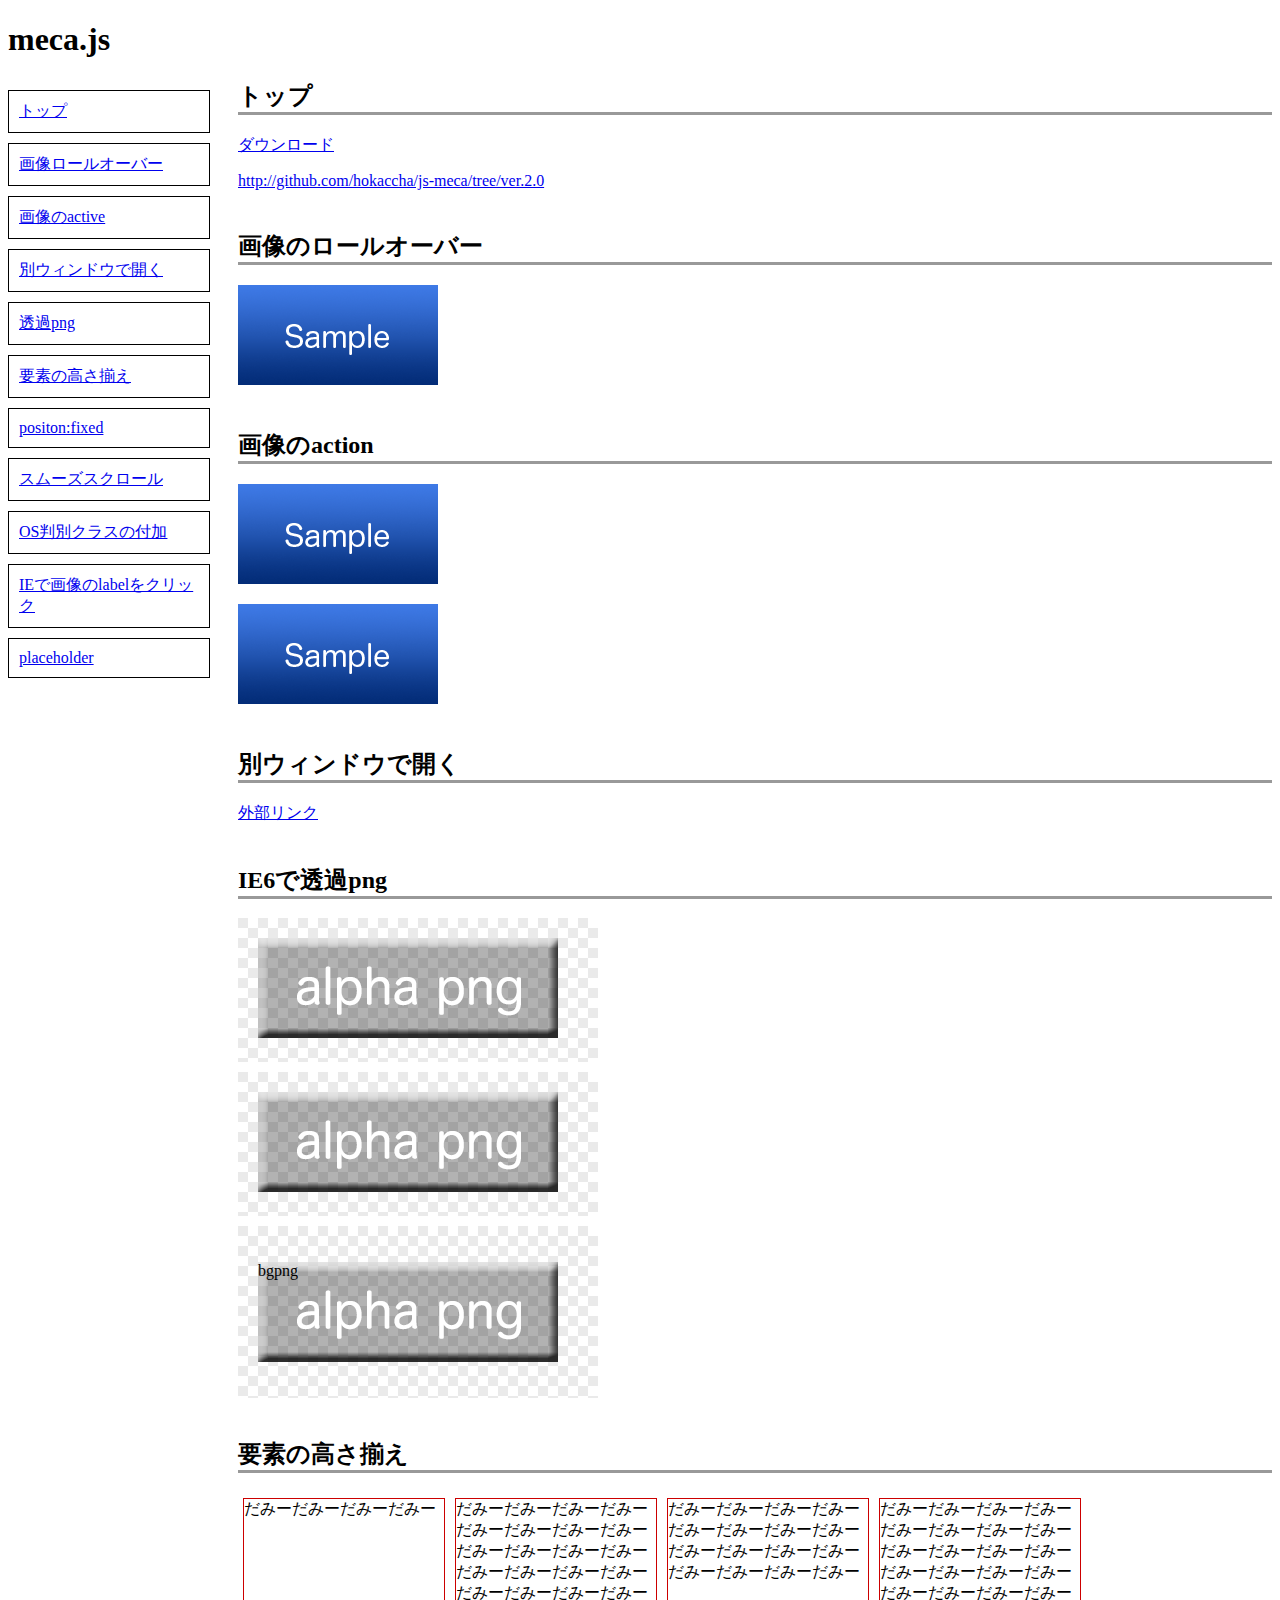
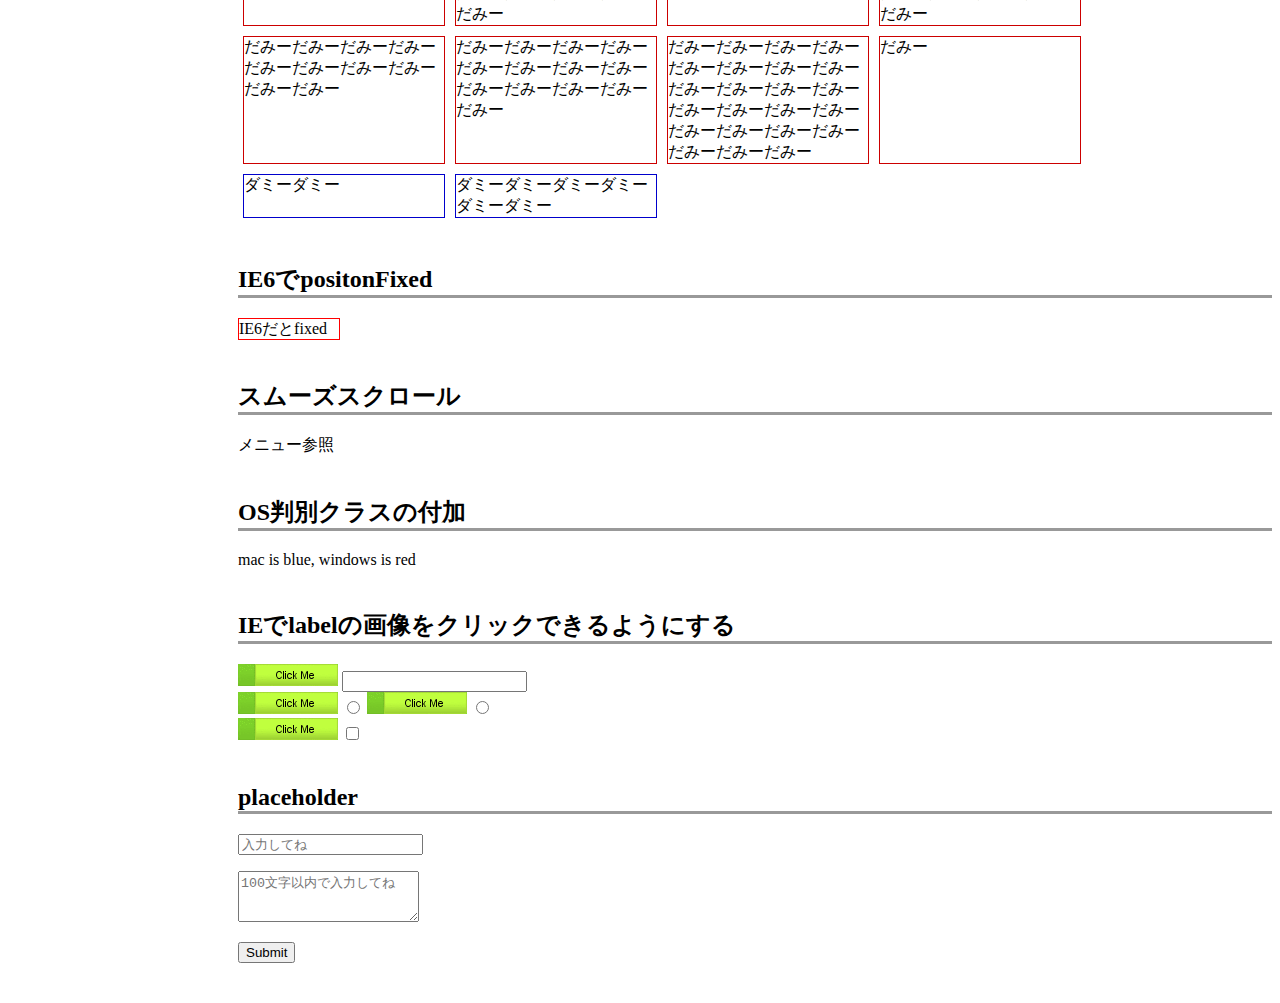
<file: sample/index.html>
<!DOCTYPE HTML>
<html lang="ja">
<head>
    <meta charset="UTF-8">
    <title>meca.js</title>
    <link rel="stylesheet" href="css/style.css" />
    <!--[if lte IE 8]><script src="http://html5shiv.googlecode.com/svn/trunk/html5.js"></script><![endif]-->
</head>
<body id="pagetop">
<h1>meca.js</h1>
<nav id="menu">
    <ul>
        <li><a href="#top">トップ</a></li>
        <li><a href="#hover">画像ロールオーバー</a></li>
        <li><a href="#active">画像のactive</a></li>
        <li><a href="#external">別ウィンドウで開く</a></li>
        <li><a href="#pngfix">透過png</a></li>
        <li><a href="#heightAlign">要素の高さ揃え</a></li>
        <li><a href="#positionFixed">positon:fixed</a></li>
        <li><a href="#smoothScroll">スムーズスクロール</a></li>
        <li><a href="#addOsClass">OS判別クラスの付加</a></li>
        <li><a href="#labelClickable">IEで画像のlabelをクリック</a></li>
        <li><a href="#placeholder">placeholder</a></li>
    </ul>
</nav>
<div id="main">
    <section id="top" class="content">
        <h2>トップ</h2>
        <p><a href="../meca.js">ダウンロード</a></p>
        <p><a href="http://github.com/hokaccha/js-meca/tree/ver.2.0">http://github.com/hokaccha/js-meca/tree/ver.2.0</a></p>
    </section>
    <section id="hover" class="content">
        <h2>画像のロールオーバー</h2>
        <p><img src="img/sample.gif" alt="sample" class="btn" /></p>
    </section>
    <section id="active" class="content">
        <h2>画像のaction</h2>
        <p><img src="img/sample.gif" alt="sample" class="hasActive" /></p>
        <p><img src="img/sample.gif" alt="sample" class="hasActive btn" /></p>
    </section>
    <section id="external" class="content">
        <h2>別ウィンドウで開く</h2>
        <p><a href="http://webtech-walker.com/" class="external">外部リンク</a></p>
    </section>
    <section id="pngfix" class="content">
        <h2>IE6で透過png</h2>
        <div class="bg"><img src="img/sample.png" alt="sample" class="pngfix" /></div>
        <div class="bg"><img src="img/sample.png" alt="sample" class="pngfix btn"/></div>
        <div class="bg"><p class="bgpng">bgpng</p></div>
    </section>
    <section id="heightAlign" class="content">
        <h2>要素の高さ揃え</h2>
        <ul class="heightAlign" id="heightAlignRed">
            <li>だみーだみーだみーだみー</li>
            <li>だみーだみーだみーだみーだみーだみーだみーだみーだみーだみーだみーだみーだみーだみーだみーだみーだみーだみーだみーだみーだみー</li>
            <li>だみーだみーだみーだみーだみーだみーだみーだみーだみーだみーだみーだみーだみーだみーだみーだみー</li>
            <li>だみーだみーだみーだみーだみーだみーだみーだみーだみーだみーだみーだみーだみーだみーだみーだみーだみーだみーだみーだみーだみー</li>
            <li>だみーだみーだみーだみーだみーだみーだみーだみーだみーだみー</li>
            <li>だみーだみーだみーだみーだみーだみーだみーだみーだみーだみーだみーだみーだみー</li>
            <li>だみーだみーだみーだみーだみーだみーだみーだみーだみーだみーだみーだみーだみーだみーだみーだみーだみーだみーだみーだみーだみーだみーだみー</li>
            <li>だみー</li>
        </ul>

        <ul class="heightAlign" id="heightAlignBlue">
            <li>ダミーダミー</li>
            <li>ダミーダミーダミーダミーダミーダミー</li>
        </ul>
        
        
    </section>
    <section id="positionFixed" class="content">
        <h2>IE6でpositonFixed</h2>
        <p class="fixed">IE6だとfixed</p>
    </section>
    <section id="smoothScroll" class="content">
        <h2>スムーズスクロール</h2>
        <p>メニュー参照</p>
    </section>
    <section id="addOsClass" class="content">
        <h2>OS判別クラスの付加</h2>
        <p>mac is blue, windows is red</p>
    </section>
    <section id="labelClickable" class="content">
        <h2>IEでlabelの画像をクリックできるようにする</h2>

        <div>
        <label for="label1"><img src="img/sample_btn.gif" alt="sample" /></label>
        <input type="text" id="label1" />
        </div>

        <div>
        <label for="label2"><img src="img/sample_btn.gif" alt="sample" /></label>
        <input type="radio" id="label2" value="1" name="1" />
        <label for="label3"><img src="img/sample_btn.gif" alt="sample" /></label>
        <input type="radio" id="label3" value="2" name="1" />
        </div>

        <div>
        <label for="label4"><img src="img/sample_btn.gif" alt="sample" /></label>
        <input type="checkbox" id="label4" value="1" name="1" />
        </div>
        
    </section>
    <section id="placeholder" class="content">
        <h2>placeholder</h2>
        <form method="get" action="">
            <p><input type="text" placeholder='入力してね' name="hoge" /></p>
            <p><textarea placeholder='100文字以内で入力してね' rows="3" cols="20" name="fuga"></textarea></p>
            <p><input type="submit" />
        </form>
    </section>
</div>

<script src="js/jquery.js"></script>
<script src="../meca.js"></script>
<script src="js/page_state.js"></script>
<script>
$(function() {

// ロールオーバー
$('.btn').meca('hover');

// 外部リンク
$('a.external').meca('external');

// pngfix
$('.pngfix').meca('pngfix');

// pngfix（背景画像）
$('.bgpng').meca('bgpngfix');

// 高さ揃え
$('.heightAlign').meca('heightAlign');

// IE6でposition fixed
$('.fixed').meca('positionFixed');

// スムーズスクロール
$('a[href^="#"]').meca('smoothScroll');

// OSのクラス追加
$('body').meca('addOsClass');

// IEで画像のlabel押せるようにする
$('label img').meca('labelClickable');

// active
$('.hasActive').meca('active');

// placeholder
$('input[placeholder], textarea[placeholder]').meca('placeholder');

});
</script>
</body>
</html>
</file>
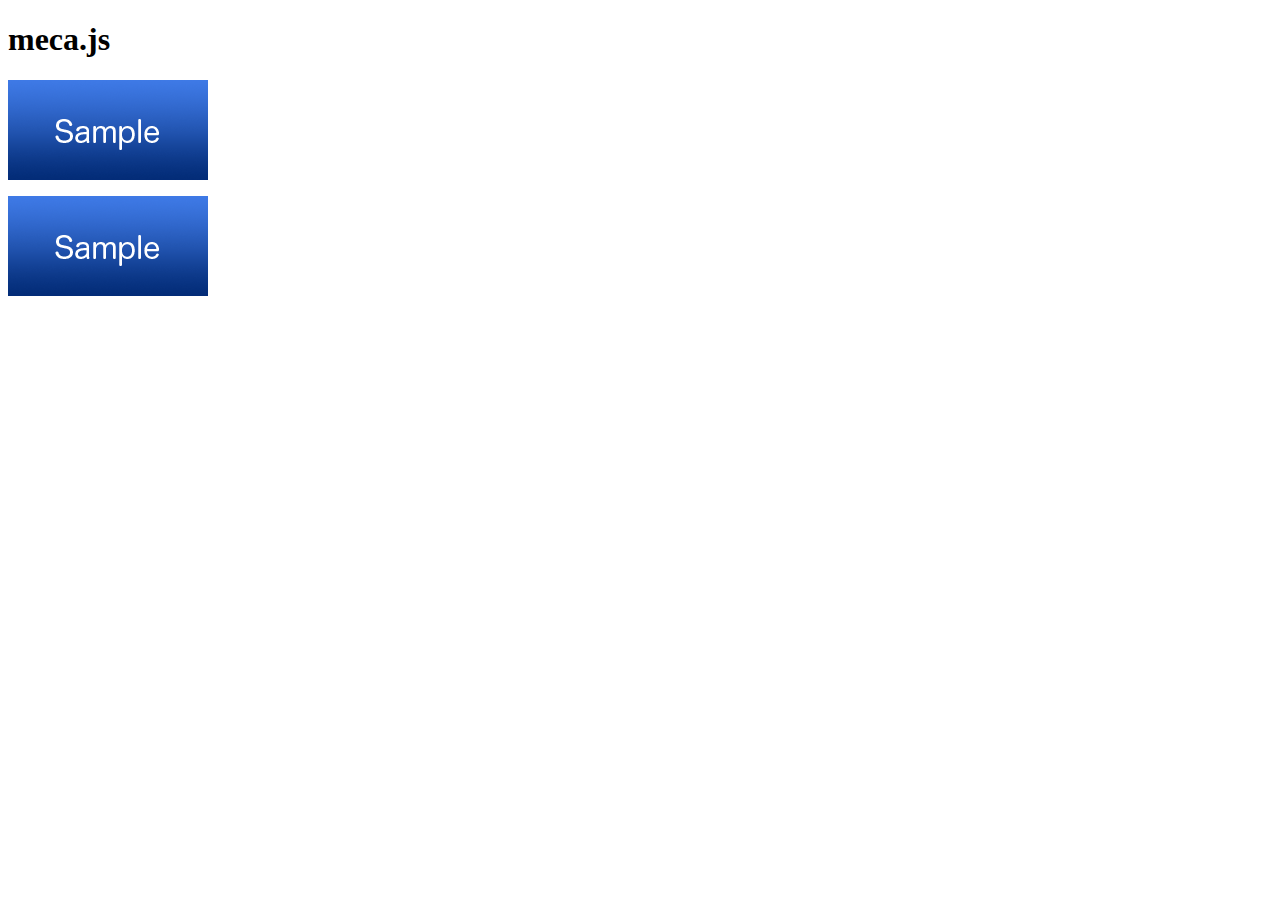
<file: sample/active.html>
<!DOCTYPE html PUBLIC "-//W3C//DTD XHTML 1.0 Transitional//EN" "http://www.w3.org/TR/xhtml1/DTD/xhtml1-transitional.dtd">
<html xmlns="http://www.w3.org/1999/xhtml" xml:lang="ja" lang="ja">
<head>
    <meta http-equiv="Content-Type" content="text/html; charset=utf-8" />
    <meta http-equiv="content-style-type" content="text/css" />
    <meta http-equiv="content-script-type" content="text/javascript" />
    <title>meca.js</title>
    <link rel="shortcut icon" href="/favicon.ico" />
    <link rel="stylesheet" type="text/css" href="css/style.css" media="all" />
</head>
<body>
<div class="container">
<h1>meca.js</h1>

<p><img src="img/sample.gif" class="hasActive" alt="test" /></p>
<p><img src="img/sample.gif" class="hasActive btn" alt="test" /></p>

<script type="text/javascript" src="js/jquery.js"></script>
<script type="text/javascript" src="../meca.js"></script>

</body>
</html>
</file>
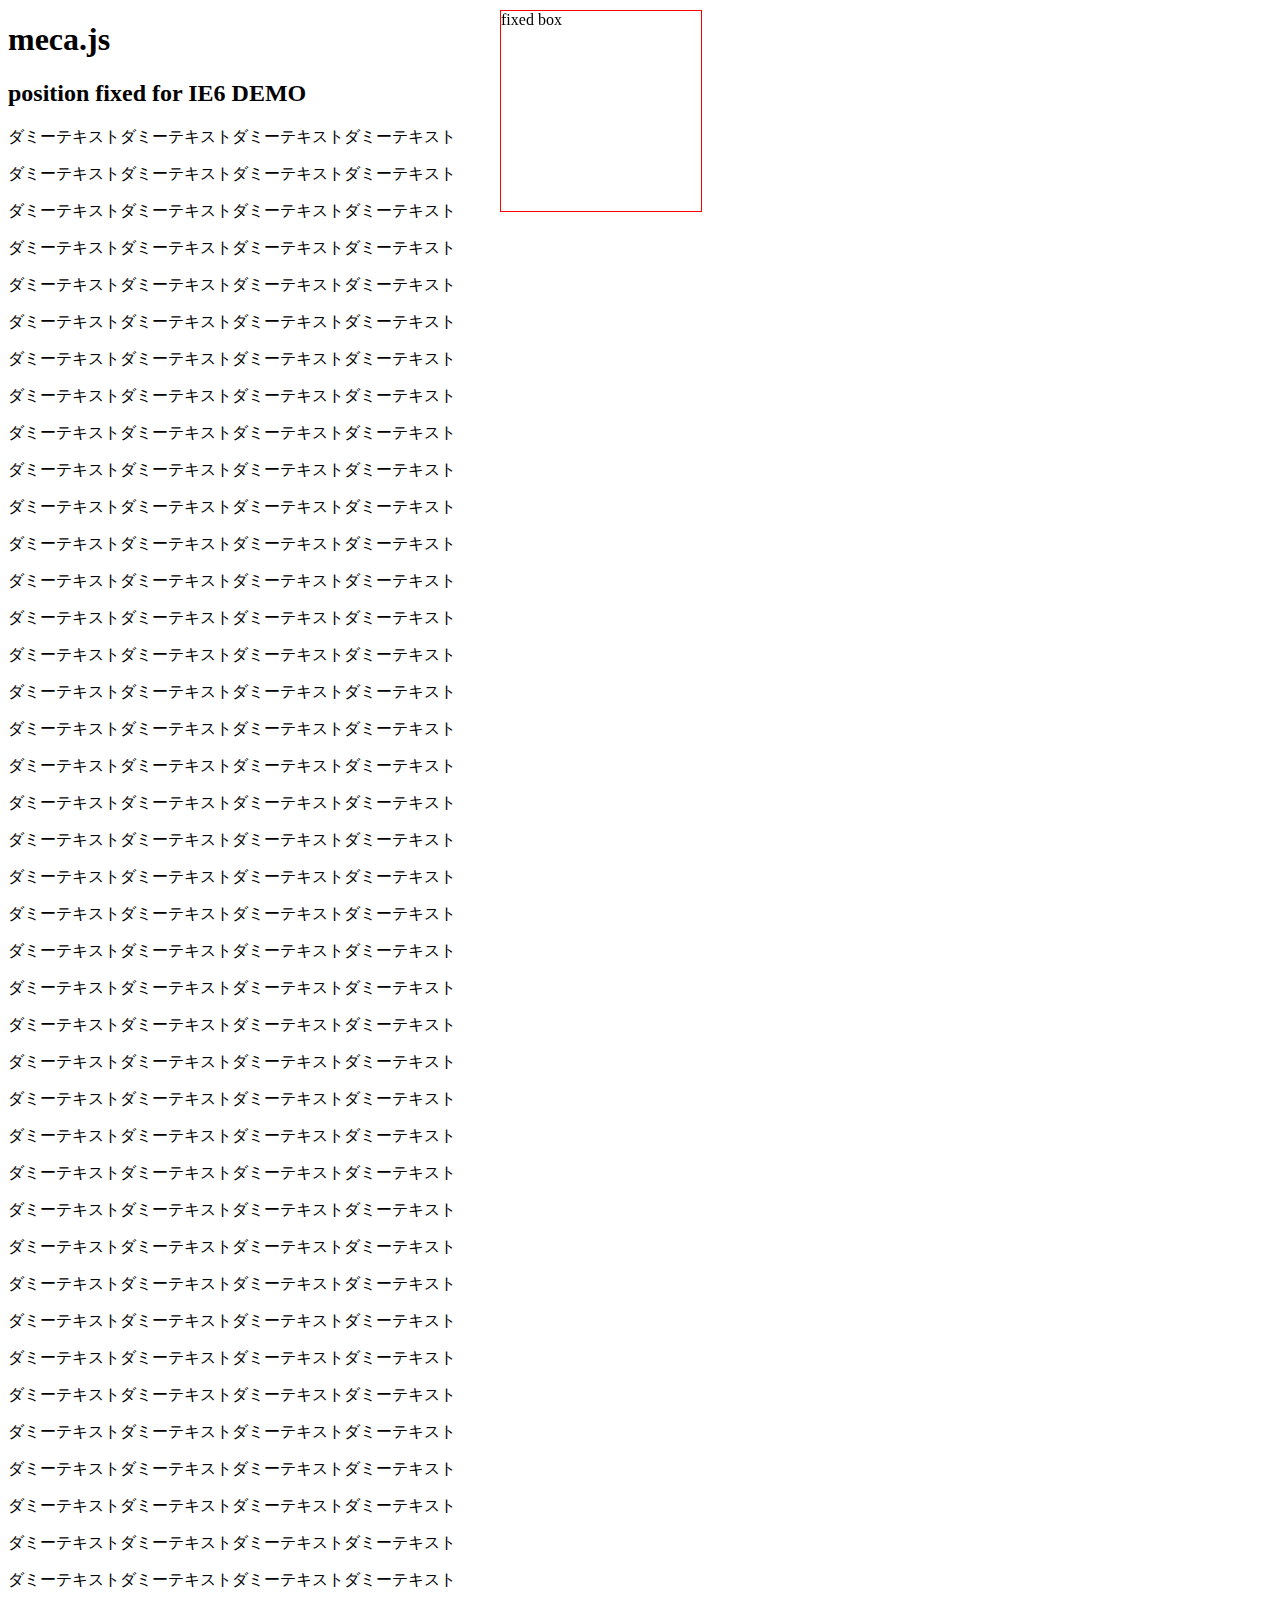
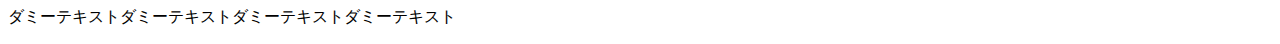
<file: sample/fixed.html>
<!DOCTYPE html PUBLIC "-//W3C//DTD XHTML 1.0 Transitional//EN" "http://www.w3.org/TR/xhtml1/DTD/xhtml1-transitional.dtd">
<html xmlns="http://www.w3.org/1999/xhtml" xml:lang="ja" lang="ja">
<head>
    <meta http-equiv="Content-Type" content="text/html; charset=utf-8" />
    <meta http-equiv="content-style-type" content="text/css" />
    <meta http-equiv="content-script-type" content="text/javascript" />
    <title>meca.js</title>
    <link rel="shortcut icon" href="/favicon.ico" />
    <link rel="stylesheet" type="text/css" href="css/style.css" media="all" />
<style type="text/css">
div.section {
    position: relative;
}
.fixed_box {
    position: fixed;
    top:      10px;
    left:     500px;
    width:    200px;
    height:   200px;
    border:   1px solid #F00;
}
</style>
</head>
<body>
<div class="container">
<h1>meca.js</h1>
<div class="section">
    <h2>position fixed for IE6 DEMO</h2>
    <div class="fixed_box">fixed box</div>
    <p>ダミーテキストダミーテキストダミーテキストダミーテキスト</p>
    <p>ダミーテキストダミーテキストダミーテキストダミーテキスト</p>
    <p>ダミーテキストダミーテキストダミーテキストダミーテキスト</p>
    <p>ダミーテキストダミーテキストダミーテキストダミーテキスト</p>
    <p>ダミーテキストダミーテキストダミーテキストダミーテキスト</p>
    <p>ダミーテキストダミーテキストダミーテキストダミーテキスト</p>
    <p>ダミーテキストダミーテキストダミーテキストダミーテキスト</p>
    <p>ダミーテキストダミーテキストダミーテキストダミーテキスト</p>
    <p>ダミーテキストダミーテキストダミーテキストダミーテキスト</p>
    <p>ダミーテキストダミーテキストダミーテキストダミーテキスト</p>
    <p>ダミーテキストダミーテキストダミーテキストダミーテキスト</p>
    <p>ダミーテキストダミーテキストダミーテキストダミーテキスト</p>
    <p>ダミーテキストダミーテキストダミーテキストダミーテキスト</p>
    <p>ダミーテキストダミーテキストダミーテキストダミーテキスト</p>
    <p>ダミーテキストダミーテキストダミーテキストダミーテキスト</p>
    <p>ダミーテキストダミーテキストダミーテキストダミーテキスト</p>
    <p>ダミーテキストダミーテキストダミーテキストダミーテキスト</p>
    <p>ダミーテキストダミーテキストダミーテキストダミーテキスト</p>
    <p>ダミーテキストダミーテキストダミーテキストダミーテキスト</p>
    <p>ダミーテキストダミーテキストダミーテキストダミーテキスト</p>
    <p>ダミーテキストダミーテキストダミーテキストダミーテキスト</p>
    <p>ダミーテキストダミーテキストダミーテキストダミーテキスト</p>
    <p>ダミーテキストダミーテキストダミーテキストダミーテキスト</p>
    <p>ダミーテキストダミーテキストダミーテキストダミーテキスト</p>
    <p>ダミーテキストダミーテキストダミーテキストダミーテキスト</p>
    <p>ダミーテキストダミーテキストダミーテキストダミーテキスト</p>
    <p>ダミーテキストダミーテキストダミーテキストダミーテキスト</p>
    <p>ダミーテキストダミーテキストダミーテキストダミーテキスト</p>
    <p>ダミーテキストダミーテキストダミーテキストダミーテキスト</p>
    <p>ダミーテキストダミーテキストダミーテキストダミーテキスト</p>
    <p>ダミーテキストダミーテキストダミーテキストダミーテキスト</p>
    <p>ダミーテキストダミーテキストダミーテキストダミーテキスト</p>
    <p>ダミーテキストダミーテキストダミーテキストダミーテキスト</p>
    <p>ダミーテキストダミーテキストダミーテキストダミーテキスト</p>
    <p>ダミーテキストダミーテキストダミーテキストダミーテキスト</p>
    <p>ダミーテキストダミーテキストダミーテキストダミーテキスト</p>
    <p>ダミーテキストダミーテキストダミーテキストダミーテキスト</p>
    <p>ダミーテキストダミーテキストダミーテキストダミーテキスト</p>
    <p>ダミーテキストダミーテキストダミーテキストダミーテキスト</p>
    <p>ダミーテキストダミーテキストダミーテキストダミーテキスト</p>
    <p>ダミーテキストダミーテキストダミーテキストダミーテキスト</p>
</div>
</div>
<script type="text/javascript" src="js/jquery.js"></script>
<script type="text/javascript" src="../meca.js"></script>

</body>
</html>
</file>
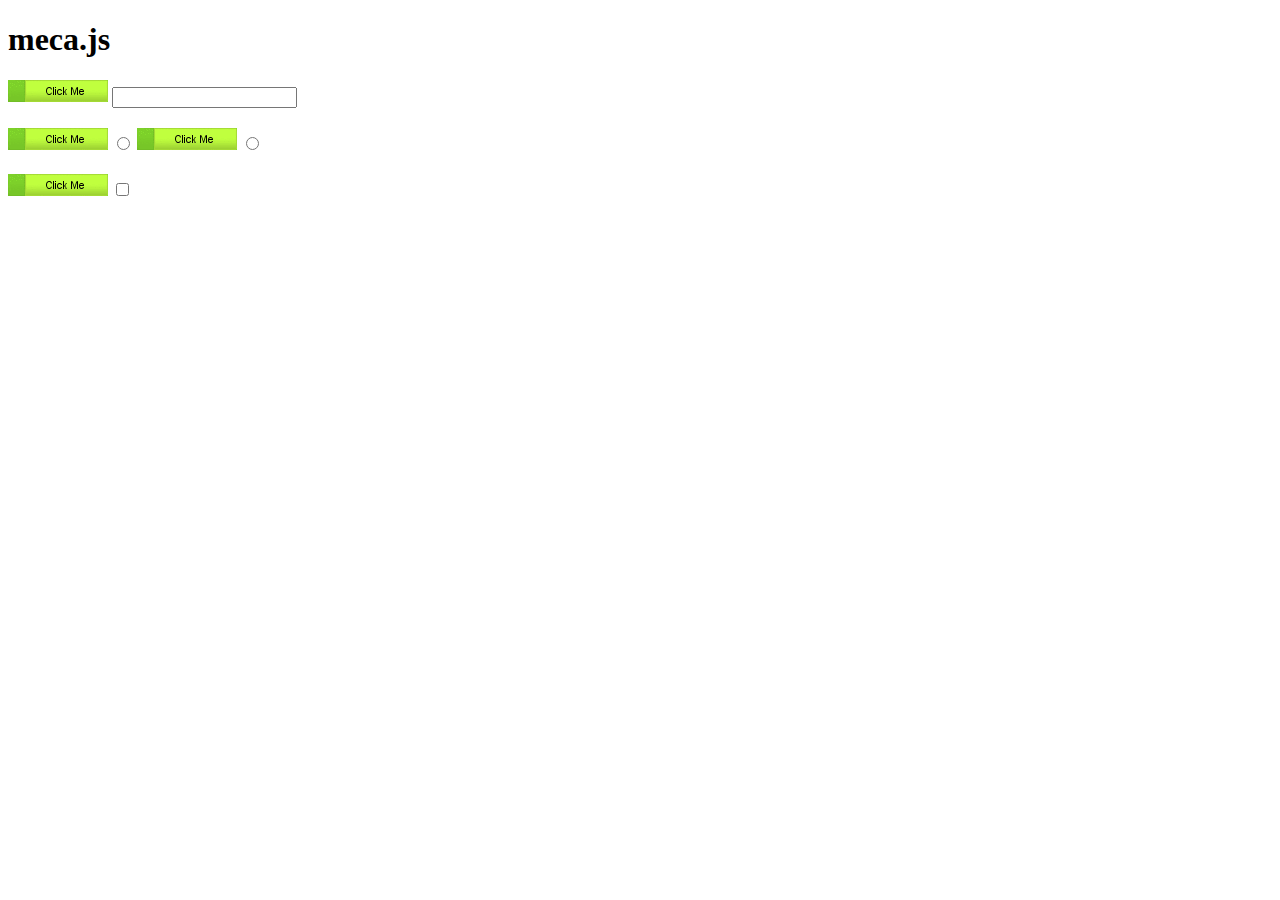
<file: sample/label_click_able.html>
<!DOCTYPE html PUBLIC "-//W3C//DTD XHTML 1.0 Transitional//EN" "http://www.w3.org/TR/xhtml1/DTD/xhtml1-transitional.dtd">
<html xmlns="http://www.w3.org/1999/xhtml" xml:lang="ja" lang="ja">
<head>
    <meta http-equiv="Content-Type" content="text/html; charset=utf-8" />
    <meta http-equiv="content-style-type" content="text/css" />
    <meta http-equiv="content-script-type" content="text/javascript" />
    <title>meca.js</title>
    <link rel="shortcut icon" href="/favicon.ico" />
    <link rel="stylesheet" type="text/css" href="css/style.css" media="all" />
<style type="text/css">
div {
    margin: 20px 0;
}
</style>
</head>
<body>
<div class="container">
<h1>meca.js</h1>

<div>
<label for="label1"><img src="img/sample_btn.gif" alt="sample" /></label>
<input type="text" id="label1" />
</div>

<div>
<label for="label2"><img src="img/sample_btn.gif" alt="sample" /></label>
<input type="radio" id="label2" value="1" name="1" />
<label for="label3"><img src="img/sample_btn.gif" alt="sample" /></label>
<input type="radio" id="label3" value="2" name="1" />
</div>

<div>
<label for="label4"><img src="img/sample_btn.gif" alt="sample" /></label>
<input type="checkbox" id="label4" value="1" name="1" />
</div>

</div>
</div>
<script type="text/javascript" src="js/jquery.js"></script>
<script type="text/javascript" src="../meca.js"></script>
<script type="text/javascript">
$.Meca.labelClickable.config.enable = true;
</script>

</body>
</html>
</file>
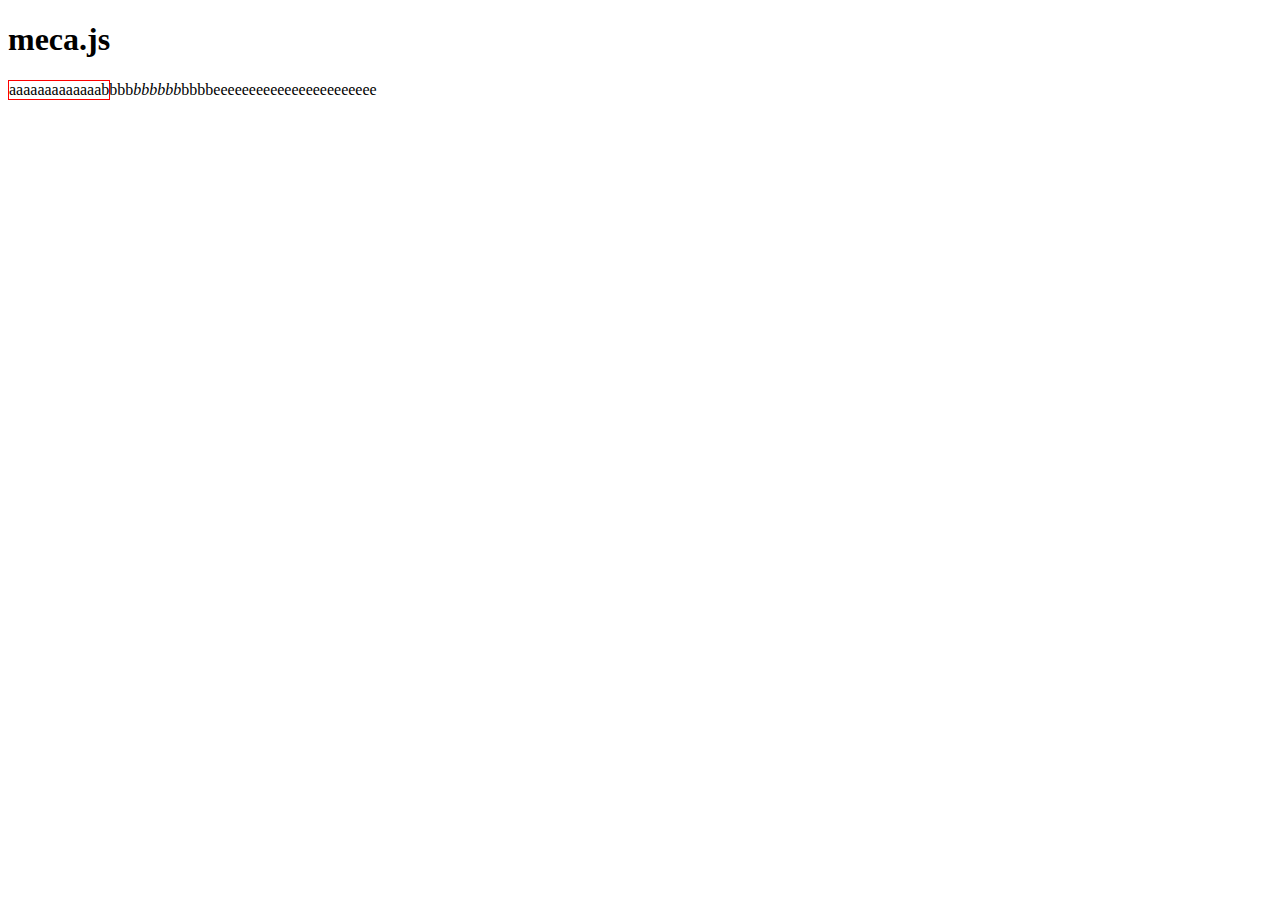
<file: sample/word-break.html>
<!DOCTYPE html PUBLIC "-//W3C//DTD XHTML 1.0 Transitional//EN" "http://www.w3.org/TR/xhtml1/DTD/xhtml1-transitional.dtd">
<html xmlns="http://www.w3.org/1999/xhtml" xml:lang="ja" lang="ja">
<head>
    <meta http-equiv="Content-Type" content="text/html; charset=utf-8" />
    <meta http-equiv="content-style-type" content="text/css" />
    <meta http-equiv="content-script-type" content="text/javascript" />
    <title>meca.js</title>
    <link rel="shortcut icon" href="/favicon.ico" />
    <link rel="stylesheet" type="text/css" href="css/style.css" media="all" />
<style type="text/css">
div.box {
    width: 100px;
    border: 1px solid #F00;
}
</style>
</head>
<body>
<div class="container">
<h1>meca.js</h1>
<div class="box">
<div class="wordBreak">aaaaaaaaaaaaabbbb<em>bbbbbb</em>bbbbeeeeeeeeeeeeeeeeeeeeeee</div>
</div>
</div>
<script type="text/javascript" src="js/jquery.js"></script>
<script type="text/javascript" src="../meca.js"></script>
<script type="text/javascript">
$.Meca.wordBreak.config.enable = true;
</script>

</body>
</html>
</file>
<file: sample/css/style.css>
@charset "utf-8";

* { /zoom: 1 }

section, nav {
    display: block;
}

ul,li {
    margin: 0;
    padding: 0;
}

ul {
    list-style: none;
}

section.content {
    margin-bottom: 40px;
    /* display: none; */
}

section.content h2 {
    border-bottom: 3px solid #999;
}

nav#menu {
    width: 200px;
    position: absolute;
}

div#main {
    padding-left: 230px;
}

nav#menu ul {
    margin: 0;
    padding: 0;
}

nav#menu li {
    border: 1px solid #000;
    margin: 10px 0;
    width: 200px;
}

nav#menu li a {
    display: block;
    padding: 10px;
}

nav#menu li a:hover {
    background: #C00;
}

section#pngfix div.bg {
    background: url('../img/sample_bg.png');
    margin: 10px 0;
    width: 320px;
    padding: 20px;
}

section#pngfix p.bgpng {
    background: url('../img/sample.png') no-repeat;
    height: 100px;
}

section#positionFixed p.fixed {
    width: 100px;
    height: 20px;
    left: 10px;
    top: 10px;
    border: 1px solid #F00;
}

body.osWin section#addOsClass p {
    background: red;
}

body.osMac section#addOsClass p {
    background: blue;
}

ul.heightAlign:after {
    content: ".";
    visibility: hidden;
    height: 0;
    display: block;
    clear: both;
    line-height: 0;
}

ul.heightAlign li {
    padding: 0;
    margin: 5px;
    width: 200px;
    float: left;
}

ul#heightAlignRed li {
    border: 1px solid #C00;
}

ul#heightAlignBlue li {
    border: 1px solid #00C;
}

.hasPlaceholder {
    color: #999;
}
</file>
